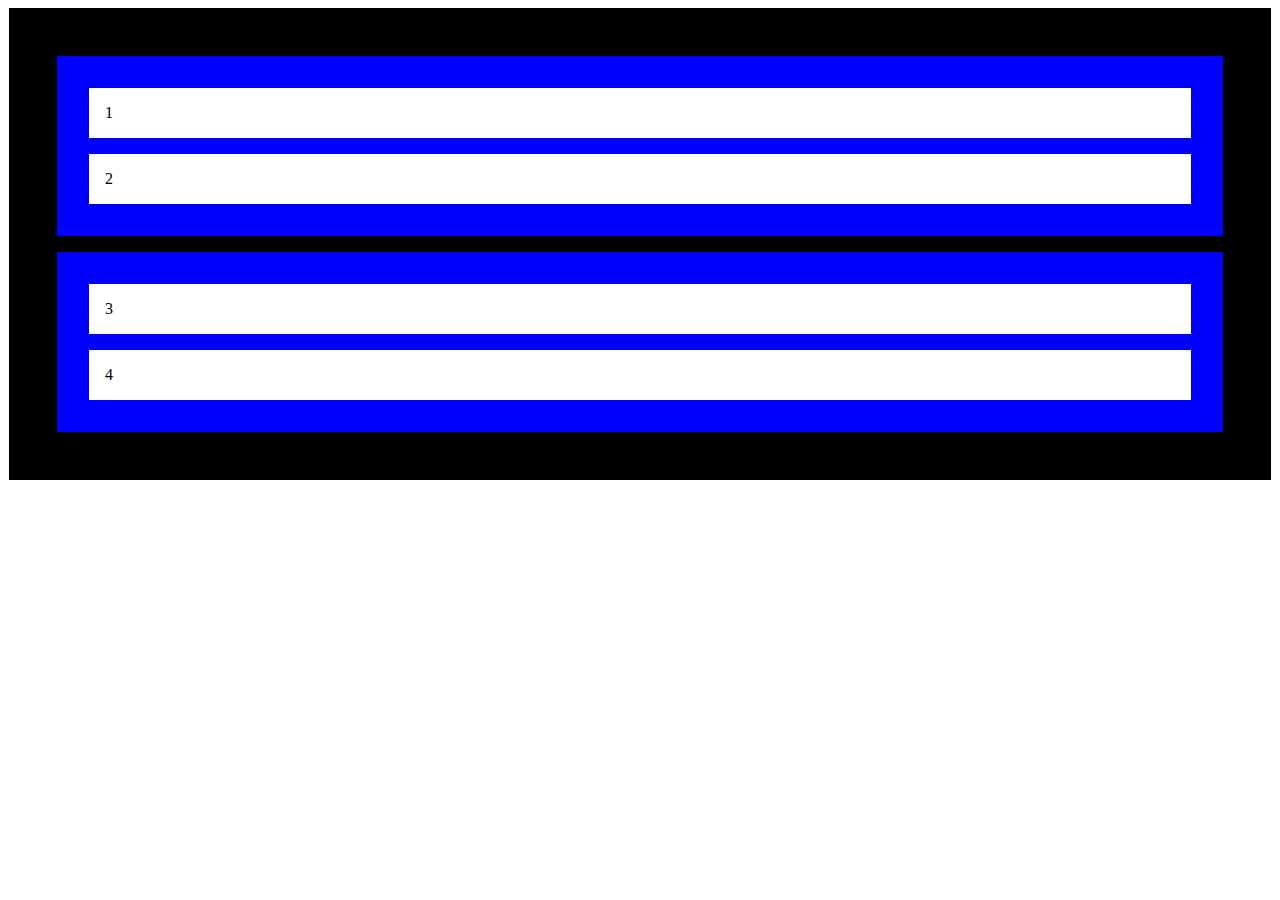
<file: reference/sortable_draggable_list/index.html>
<!DOCTYPE html>
<html lang="en">
<head>
    <meta charset="UTF-8">
    <meta http-equiv="X-UA-Compatible" content="IE=edge">
    <meta name="viewport" content="width=device-width, initial-scale=1.0">
    <title>Document</title>
    <link rel="stylesheet" href="style.css">
    <script src="index.js" defer></script>
</head>
<body>
    <div class="container">
        <div class="sub-container" draggable="true">
            <div class="element" draggable="true">1</div>
            <div class="element" draggable="true">2</div>
        </div>
        <div class="sub-container" draggable="true">
            <div class="element" draggable="true">3</div>
            <div class="element" draggable="true">4</div>
        </div>
    </div>
</body>
</html>
</file>
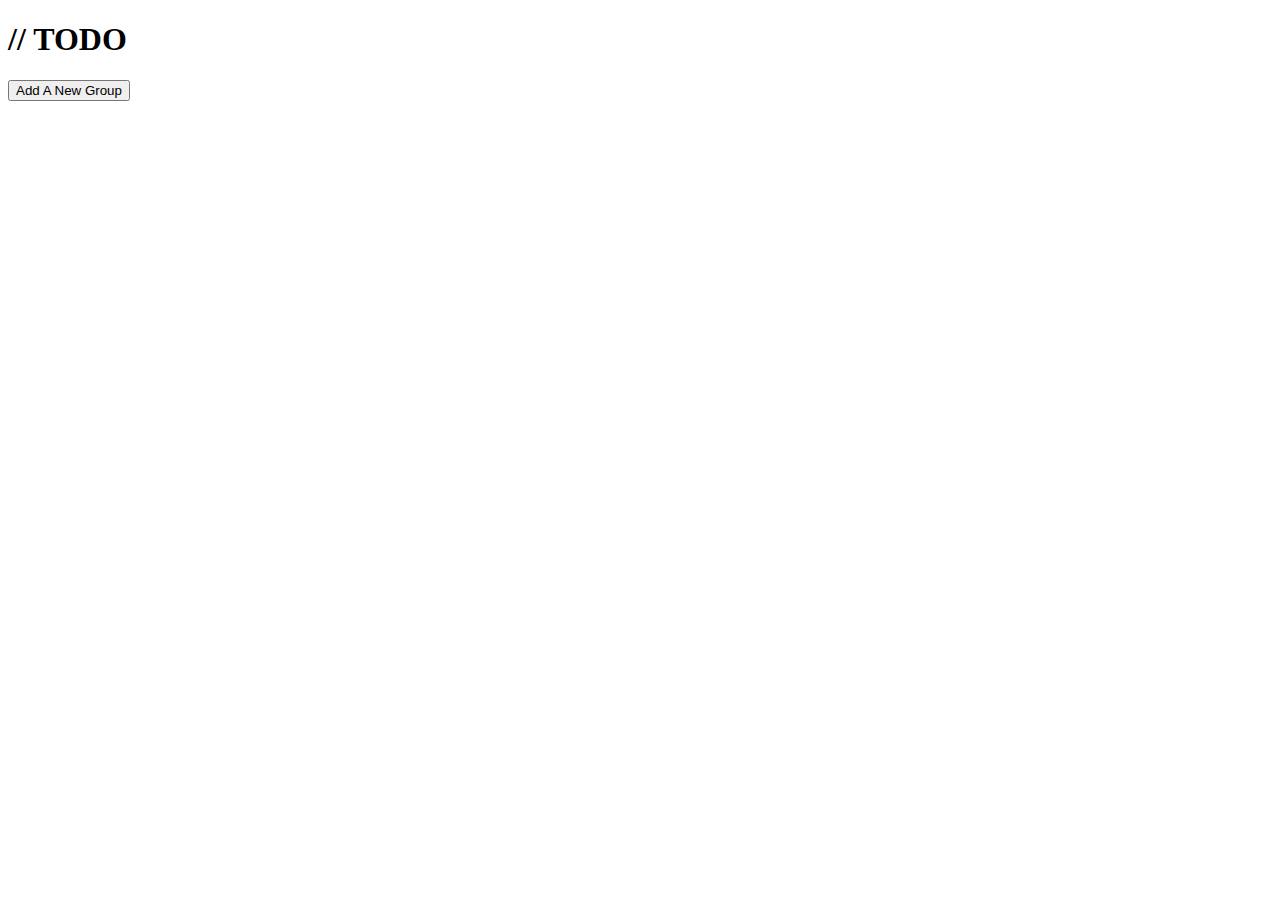
<file: main.html>
<!DOCTYPE html>
<html lang="en">
<head>
    <meta charset="UTF-8">
    <meta name="viewport" content="width=device-width, initial-scale=1.0">
    <title>// TODO</title>
    <link href="style.css" rel="stylesheet" type="text/css">
    <script defer src="main.js"></script>
</head>
<body>
    <h1>// TODO</h1>
    <button id="addGroup">Add A New Group</button>
    <div id="container"></div>
</body>
</html>
</file>
<file: reference/sortable_draggable_list/style.css>
.container{
    padding: 2rem;
    background-color: black;
    margin: 1px;
}
.sub-container{
    padding: 1rem;
    background-color: blue;
    margin: 1rem;
}
.element{
    padding: 1rem;
    background-color: white;
    margin: 1rem;
}
.dragging{
    opacity: 0.5;
}
</file>
<file: style.css>
a.void{
    color: black;
}
.group{
    width: 150px;
    height: 80vh;
    display: inline-table;
}
.task{
    text-overflow: ellipsis;
    white-space: nowrap;
}
.subgroup-header{
    text-overflow: ellipsis;
    white-space: nowrap;
    color: green;
}
.group-header{
    text-overflow: ellipsis;
    white-space: nowrap;
}
.group-children-container{
    height: 100%;
    overflow-y: scroll;
}
.group-children-container::-webkit-scrollbar{
    display: none;
}
.dragging{
    opacity: 0.5;
}
#container{
    padding-left: 20px;
}
</file>
